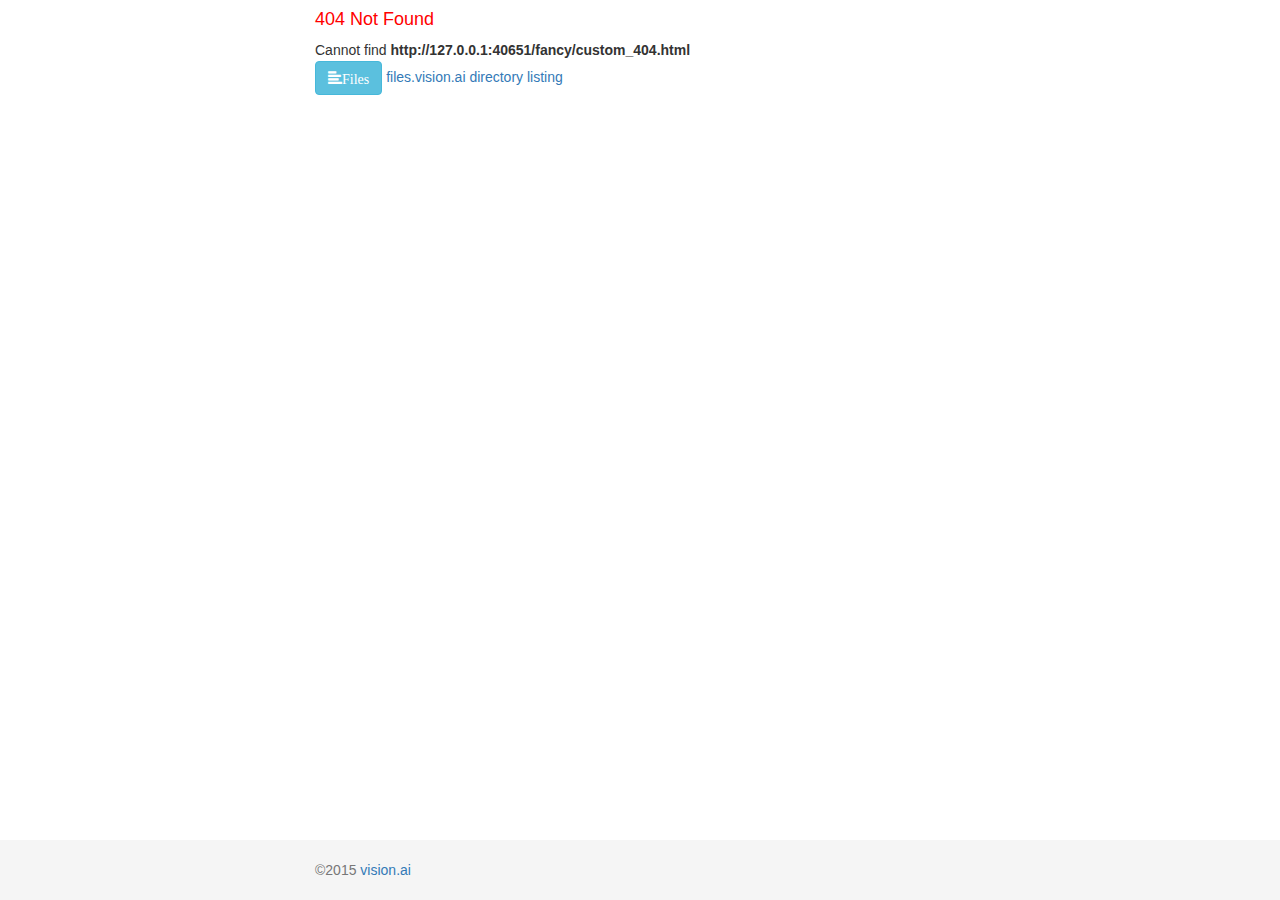
<file: fancy/custom_404.html>
<!DOCTYPE html>
<html lang="en">
<head>
    <meta charset="UTF-8">
    <meta name="viewport" content="width=device-width, initial-scale=1.0">
    <meta name="description" content="Dependencies for vision.ai's computer vision server">
    <meta name="author" content="vision.ai">
    <title>404 Not Found</title>
    <script src="//cdnjs.cloudflare.com/ajax/libs/jquery/2.1.1/jquery.min.js"></script>
    <link rel="shortcut icon" type="image/x-icon" href="/favicon.ico" />
    <link rel="icon" type="image/x-icon" href="/favicon.ico" />
    <link rel="stylesheet" href="//netdna.bootstrapcdn.com/bootstrap/3.0.0/css/bootstrap.min.css">
    <link rel="stylesheet" href="/fancy/fancy.css">
</head>
<body>
    <div class="container">
        
	
	<div class="row">
	  <div class="col-md-12">
	    <h4 style="color:red">404 Not Found</h4>
	    Cannot find <b id="info"></b>
	  </div>
	  <div class="col-md-12">

	  </div>

	  <div class="col-md-12">
<a href="/vmx" role="button" class="btn btn-default btn-info" aria-label="Left Align">
  <span class="glyphicon glyphicon-align-left" aria-hidden="true">Files</span></a>
	    <a href="/vmx">files.vision.ai directory listing</a>

	  </div>

	</div>
	<div class="row">
	</div>
    </div>

<div class="footer">
  <div class="container">
    <p class="text-muted">&copy;2015 <a href="https://vision.ai">vision.ai</a></p>
  </div>
</div>

<script>
    $(document).ready(function() {
      var path = $('h1:first').text().split('\n')[1];
      window.document.title = '404 Not Found: ' + window.location.href;
    $('#info').html(window.location.href);
  });
</script>

<script>
  (function(i,s,o,g,r,a,m){i['GoogleAnalyticsObject']=r;i[r]=i[r]||function(){
  (i[r].q=i[r].q||[]).push(arguments)},i[r].l=1*new Date();a=s.createElement(o),
  m=s.getElementsByTagName(o)[0];a.async=1;a.src=g;m.parentNode.insertBefore(a,m)
  })(window,document,'script','//www.google-analytics.com/analytics.js','ga');

  ga('create', 'UA-56251985-1', 'auto');
  ga('send', 'pageview');
</script>

<script>
$( document ).ready(function() {
    var a=$("a");
    for (var i = 0; i < a.length; ++i) {
	var inner = a[i].innerHTML;
	if (inner.indexOf(".stable.") > 0) {
	    a[i].style.color='green';
	} else if (inner.indexOf(".latest.") > 0) {
	    a[i].style.color='blue';
	}	
    }
});
</script>
</body>
</html>
</file>
<file: fancy/fancy.css>
/* Sticky footer styles
-------------------------------------------------- */
html {
  position: relative;
  min-height: 100%;
}
h1 {
  font-size: 24px;
}
body {
  /* Margin bottom by footer height */
  margin-bottom: 60px;
}
.footer {
  position: absolute;
  bottom: 0;
  width: 100%;
  /* Set the fixed height of the footer here */
  height: 60px;
  background-color: #f5f5f5;
}

/* Custom page CSS
-------------------------------------------------- */
/* Not required for template or sticky footer method. */

.container {
  width: auto;
  max-width: 680px;
  padding: 0 15px;
}
.container .text-muted {
  margin: 20px 0;
}

@media screen and (max-width: 500px) /* Mobile */ {
    tr td:nth-child(3) { display:none; }
    tr th:nth-child(3) { display:none; }
}

.banner-container{
  background: url('../images/vision.ai.svg') no-repeat scroll;
  background-size: contain;
  background-position-y: 50%;
  background-position-x: 50%;
  height: 50%;
}
</file>
